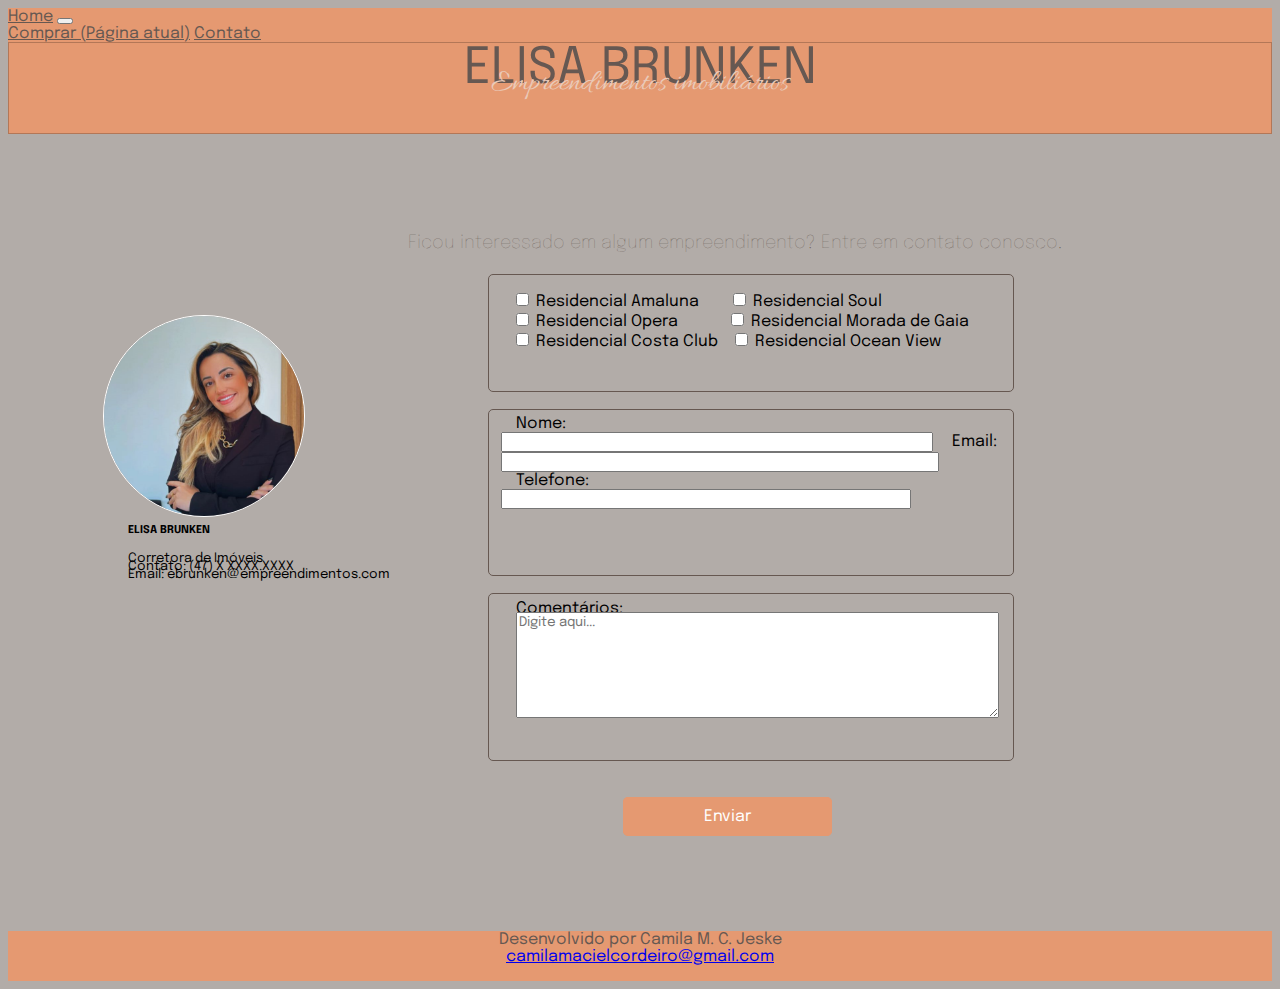
<file: contato.html>
<!DOCTYPE html>
<html lang="pt-br">
<head>
    <meta charset="UTF-8">
    <meta name="viewport" content="width=device-width, initial-scale=1.0">
    <link rel="stylesheet" href="./css/estilo2.css">
    <link rel="stylesheet" href="https://stackpath.bootstrapcdn.com/bootstrap/4.1.3/css/bootstrap.min.css" integrity="sha384-MCw98/SFnGE8fJT3GXwEOngsV7Zt27NXFoaoApmYm81iuXoPkFOJwJ8ERdknLPMO" crossorigin="anonymous">
    <link rel="preconnect" href="https://fonts.googleapis.com">
    <link rel="preconnect" href="https://fonts.gstatic.com" crossorigin>
    <link href="https://fonts.googleapis.com/css2?family=Epilogue:wght@300&display=swap" rel="stylesheet">
    <link rel="preconnect" href="https://fonts.googleapis.com">
    <link rel="preconnect" href="https://fonts.gstatic.com" crossorigin>
    <link href="https://fonts.googleapis.com/css2?family=Allura&display=swap" rel="stylesheet">
    <title>Contato</title>
</head>
<body>

    <nav class="navbar navbar-expand-lg navbar-light" style="background-color: #E59971; font-family: 'Epilogue', sans-serif;" >
        <a class="navbar-brand" href="index.html" style="color: #665851">Home</a>
        <button class="navbar-toggler" type="button" data-toggle="collapse" data-target="#navbarNavAltMarkup" aria-controls="navbarNavAltMarkup" aria-expanded="false" aria-label="Alterna navegação">
          <span class="navbar-toggler-icon"></span>
        </button>
        <div class="collapse navbar-collapse" id="navbarNavAltMarkup">
          <div class="navbar-nav">
            <a class="nav-item nav-link active" href="dois.html" style="color: #665851">Comprar <span class="sr-only">(Página atual)</span></a>
            <a class="nav-item nav-link" href="contato.html" style="color: #665851">Contato</a>
           </div>
        </div>
      </nav>
      
      <div  class="one">
        <div>ELISA BRUNKEN</div>
        <div class="two"> Empreendimentos imobiliários</div>
      </div>

      <div class="container">
             
            <p class="second p" style="margin-top: 100px;"> Ficou interessado em algum empreendimento? Entre em contato conosco.</p>
            <form>
                <fieldset class="check" style="border: 1px solid #665851; border-radius: 5px;"  >
                <input type="checkbox" id="residencialAmalu" name="empreendimento" value="ResidencialAmalu" style="margin-left: 15px; margin-top: 12px;"> <label>Residencial Amaluna</label>
                <input type="checkbox" id="residencialSoul" name="empreendimento" value="ResidencialSoul" style="margin-left: 30px; margin-top:12px;" > <label>Residencial Soul</label> <br>
                <input type="checkbox" id="residencialOpera" name="empreendimento" value="ResidencialOpera" style="margin-left: 15px;"> <label>Residencial Opera</label>
                <input type="checkbox" id="residencialGaia" name="empreendimento" value="ResidencialAmalu" style="margin-left: 49px;"> <label>Residencial Morada de Gaia</label><br>
                <input type="checkbox" id="residencialCosta" name="empreendimento" value="ResidencialCosta" style="margin-left: 15px;"> <label>Residencial Costa Club</label>
                <input type="checkbox" id="residencialOcean" name="empreendimento" value="ResidencialOcean" style="margin-left: 13px;"> <label>Residencial Ocean View</label>
            </fieldset><br>
            <fieldset class="check" style="border: 1px solid #665851; border-radius: 5px; height: 150px;">
                <label style="margin-left: 15px; margin-top: 12px;">Nome:</label>
                <input type="text" required style="width: 424px;">
                <label style="margin-left: 15px; margin-top: 12px;">Email:</label>
                <input type="email" required style="width: 430px;">
                <label style="margin-left: 15px; margin-top: 12px;">Telefone:</label>
                <input type="text" required style="width: 402px;">                
            </fieldset><br>
            <fieldset class="check" style="border: 1px solid #665851; border-radius: 5px; height: 150px; margin-bottom: 30px;">
                <label style="margin-top: 12px; margin-left: 15px;">Comentários:</label><br>
                <textarea style="margin-left: 15px; margin-top: -5px; width: 477px; height: 100px;" placeholder="Digite aqui..."></textarea>
            </fieldset><br>            
            <a class="Enviar" href="" style="margin-top: 200px; padding: 10px 80px;">Enviar</a>
            </form> 
            <img id="contato" src="./img/Captura de tela 2023-09-30 223033.png">
            <div class="info">
                <h6 style="margin-top:-300px; margin-left: 120px;">ELISA BRUNKEN</h6>
                <p style="margin-top: -9px; margin-left: 120px; font-size: 13px;">Corretora de Imóveis</p>
                <p style="margin-top: -18px; margin-left: 120px; font-size: 13px;">Contato: (47) X XXXX.XXXX</p>
                <p style="margin-top: -18px; margin-left: 120px; font-size: 13px;">Email: ebrunken@empreendimentos.com</p>
            </div>
      </div>
            
    
      </div>

        <footer>
          <p>Desenvolvido por Camila M. C. Jeske<br>
          <a href="camilamacielcordeiro@gmail.com">camilamacielcordeiro@gmail.com</a></p>
         </footer>
    
</body>
</html>
</file>
<file: css/estilo2.css>
*{
    font-family: 'Epilogue', sans-serif;
    }


body {
    background-color: hsl(20, 11%, 36%, 0.5);}

.one{
    text-align: center;
    font-family: 'Epilogue', sans-serif;
    color: hsl(20, 11%, 36%);
    background-color: #E59971;
    font-size: 50px;
    border: 1px solid #B37757;
    margin-top: 20px;
    height: 90px;
    margin: 0 auto;
    padding: 0 auto;
}

.two{
    text-align: center;
    color: #EACAB9;
    font-family: 'Allura', cursive;
    font-size: 30px;
    margin-top: -30px;
    padding: 0 auto;
   
}

.three {
    
    height: 450px;
    text-align: center;
    align-items: center;
    margin-top: 80px;
    padding: 0 auto;
    margin-left: 250px;;
   }
   
   #contato{
        border: 1px solid white;
        border-radius: 500px;
        width: 200px;
        height: 200px;
        float: left;
        margin-left:95px;
        margin-top: -510px;
        
   }
   
   #info{
    margin-top: -300px;
    text-align: center;
   }

.first {
    font-size: 22px;
    color: #665851;
    font-weight: lighter;
    margin-bottom: 22px;
    font-weight: bolder;
   
}
.second {
    font-size: 18px;
    color: #665851;
    font-weight: lighter;
    margin-bottom: 22px;
    margin-left: 400px;
    clear: left;
}

.check:hover{
    background-color: #E59971;
    color: white;

}

.check {
    margin-left: 480px;
    height: 100px;
    width: 500px;

}

.Enviar {
    text-decoration: none;
    padding: 10px 30px;
    background-color: #E59971;
    color: #fff;
    border-radius: 5px;
    border: 1px solid #E59971;
    text-align: center;
    margin-top: 200px;
    margin-left: 615px;
    font-family: 'Epilogue', sans-serif;
    transition: all 0.3s;
}

.Enviar:hover{
    background-color: hsl(20, 11%, 36%, 0.8);
    color: white;

}

footer {
    background-color: #E59971;
    color: #665851;
    height: 50px;
    margin-top: 350px;
    text-align: center;


}
#carouselExampleIndicators {

    margin-left: 400px;
    margin-right: 200px;
    height: 100px;
    width: 300px;
    margin-top: 50px;
}


#carouselExampleIndicators1 {

    margin-left: 800px;
    margin-right: 200px;
    height: 100px;
    width: 300px;
    margin-top: -100px;
}

#carouselExampleIndicators2 {

    margin-left: 1200px;
    margin-right: 100px;
    height: 100px;
    width: 300px;
    margin-top: -100px;
}

#carouselExampleIndicators3 {

    margin-left: 400px;
    margin-right: 200px;
    height: 100px;
    width: 300px;
    margin-top: 200px;
}


#carouselExampleIndicators4 {

    margin-left: 800px;
    margin-right: 200px;
    height: 100px;
    width: 300px;
    margin-top: -100px;
    
}

#carouselExampleIndicators5 {

    margin-left: 1200px;
    margin-right: 100px;
    height: 100px;
    width: 300px;
    margin-top: -100px;
}

.comprar{

    text-align: center;
    border: 1px solid #665851;
    background-color: white;
    border-radius: 8px;
    margin-right: 250px;
    margin-top: 50px;
    margin-left: 250px;
    font-family: 'Epilogue', sans-serif;
    color:#665851
}

h3:hover{ 
    background-color: #E59971;
    color: white;
}
.navbar-brand:hover{
    background-color: #EACAB9;
    color: #fff;
    border: 1px solid #EACAB9;
    border-radius: 5px;

}
.nav-item:hover{
    background-color: #EACAB9;
    color: #fff;
    border: 1px solid #EACAB9;
    border-radius: 5px;

}
</file>
